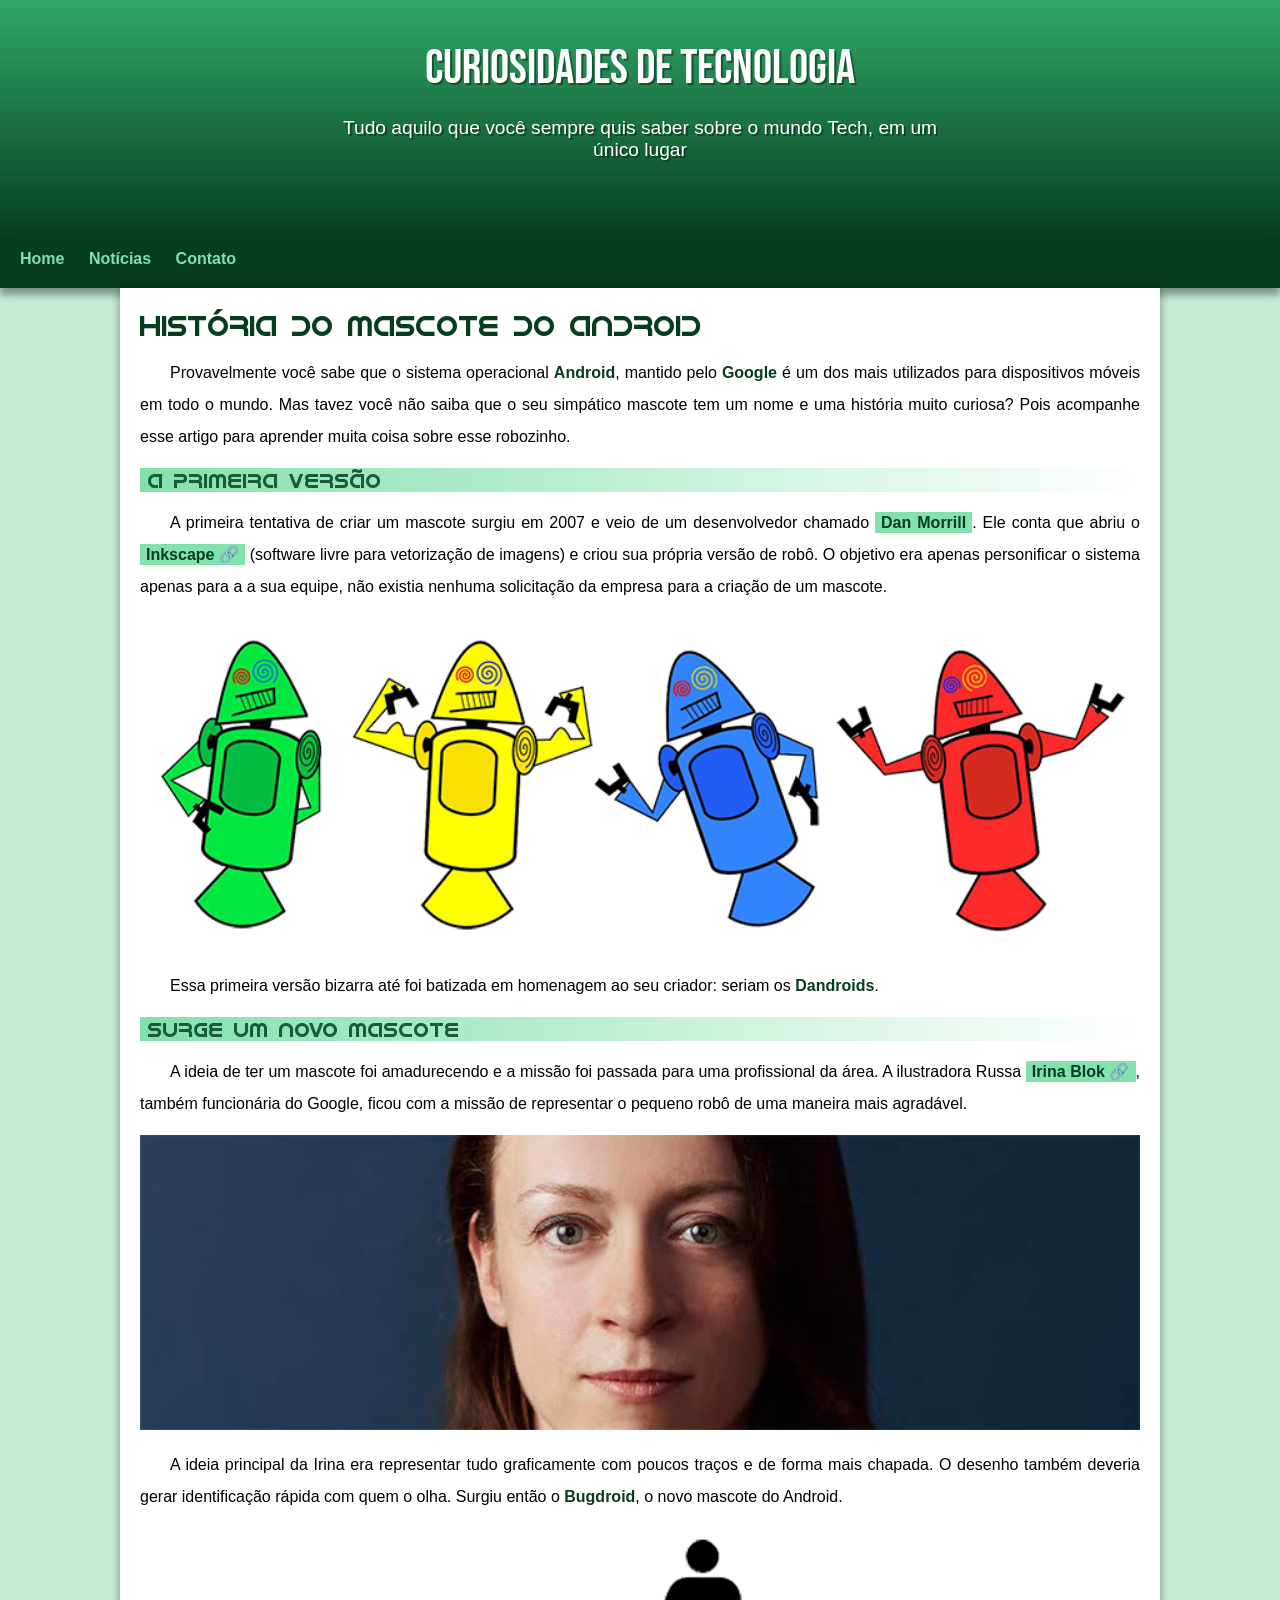
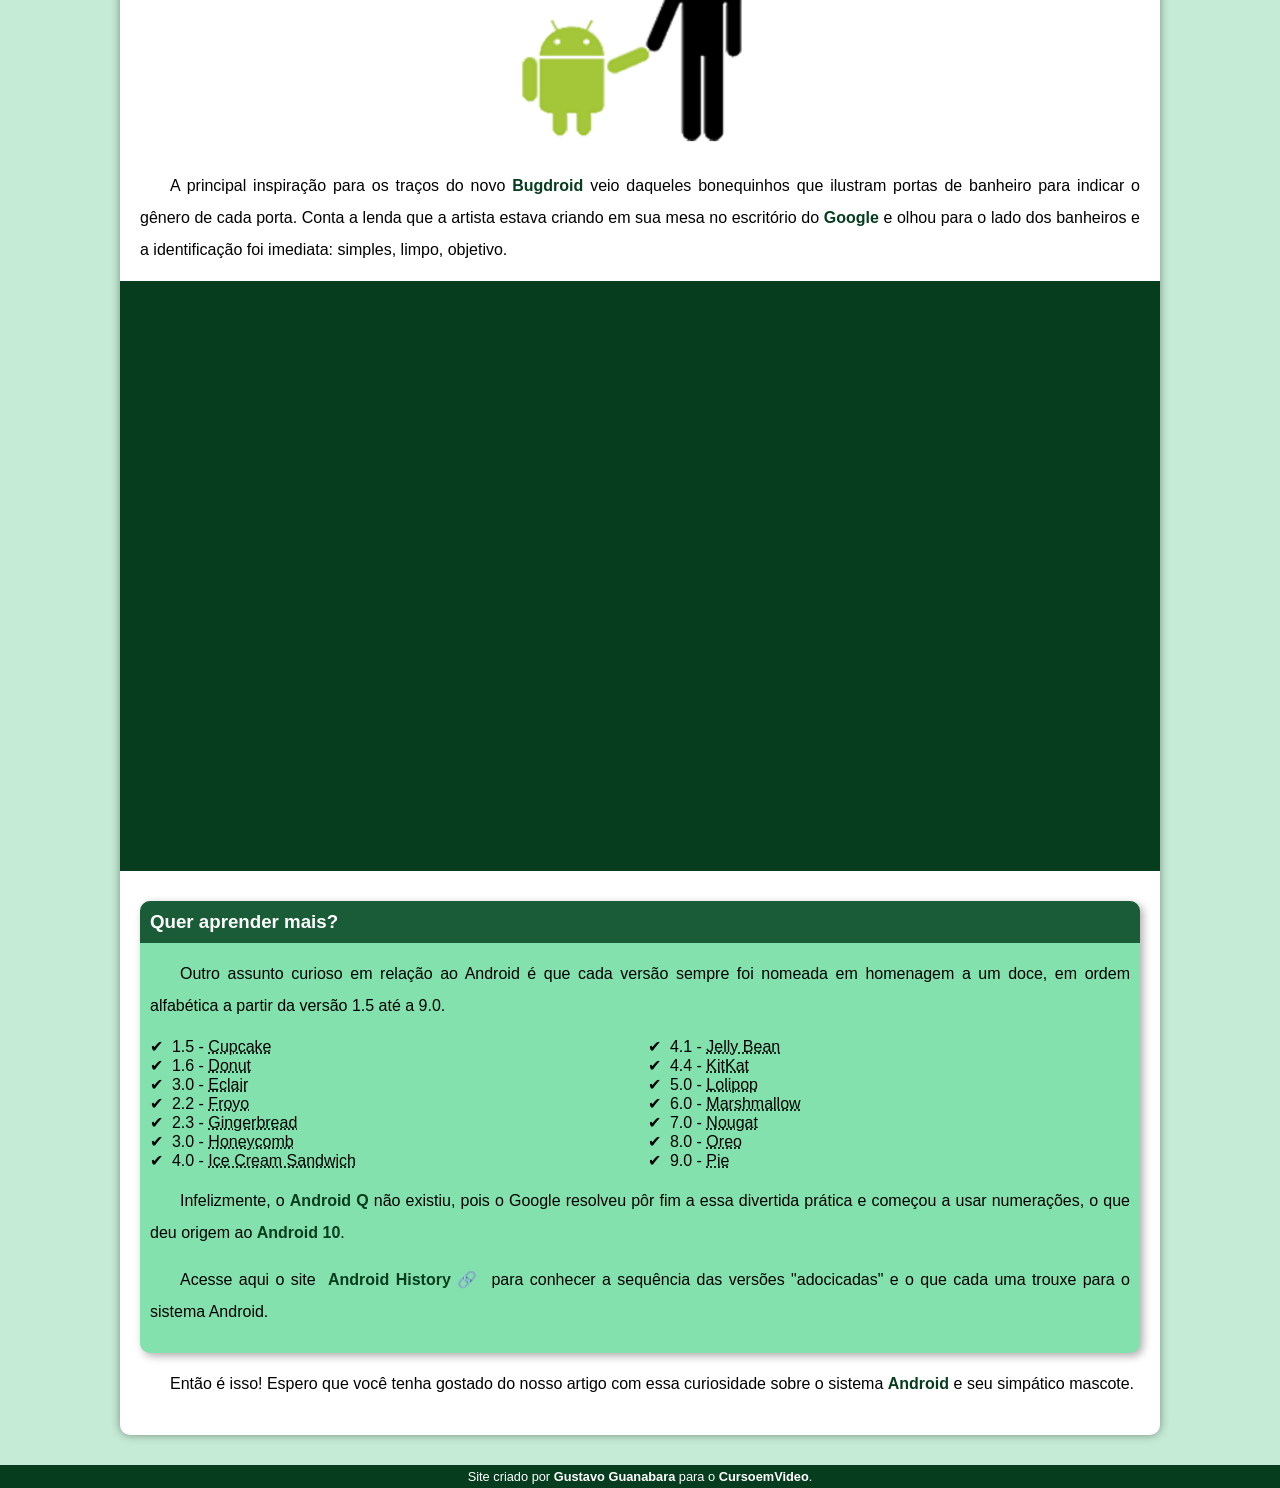
<file: index.html>
<!DOCTYPE html>
<html lang="pt-br">
<head>
    <meta charset="UTF-8">
    <meta name="viewport" content="width=device-width, initial-scale=1.0">
    <title>Como Surgiu o Mascote do Android?</title>
    <link rel="shortcut icon" href="imagens/favicon.ico" type="image/x-icon">
    <link rel="stylesheet" href="estilo/style.css">
</head>
<body>
<header>
    <h1>Curiosidades de Tecnologia</h1>
    
    <p>Tudo aquilo que você sempre quis saber sobre o mundo Tech, em um único lugar</p>
</header>
<nav>
    <a href="#">Home</a>
    <a href="#">Notícias</a>
    <a href="#">Contato</a>
</nav>
<main>
    <article>
        <h1>História do Mascote do Android</h1>
        
        <p>Provavelmente você sabe que o sistema operacional <strong>Android</strong>, mantido pelo <strong>Google</strong> é um dos mais utilizados para dispositivos móveis em todo o mundo. Mas tavez você não saiba que o seu simpático mascote tem um nome e uma história muito curiosa? Pois acompanhe esse artigo para aprender muita coisa sobre esse robozinho.</p>
        
        <h2>A primeira versão</h2>
        
        <p>A primeira tentativa de criar um mascote surgiu em 2007 e veio de um desenvolvedor chamado <a href="https://androidcommunity.com/dan-morrill-shows-us-the-android-mascot-that-almost-was-20130103/" target="_blank">Dan Morrill</a>. Ele conta que abriu o <a href="https://inkscape.org/pt-br/" target="_blank" class="externo">Inkscape</a> (software livre para vetorização de imagens) e criou sua própria versão de robô. O objetivo era apenas personificar o sistema apenas para a a sua equipe, não existia nenhuma solicitação da empresa para a criação de um mascote.</p>
        
        <picture>
            <source media="(max-width: 670px)" srcset="imagens/dan-droids-pq.png">
            <img src="imagens/dan-droids.png" alt="Primeiro mascote do Android">
        </picture>
        
        <p>Essa primeira versão bizarra até foi batizada em homenagem ao seu criador: seriam os <strong>Dandroids</strong>.</p>
        
        <h2>Surge um novo mascote</h2>
        
        <p>A ideia de ter um mascote foi amadurecendo e a missão foi passada para uma profissional da área. A ilustradora Russa <a href="https://www.irinablok.com/android" target="_blank" class="externo">Irina Blok</a>, também funcionária do Google, ficou com a missão de representar o pequeno robô de uma maneira mais agradável.</p>
        
        <picture>
            <source media="(max-width: 670px)" srcset="imagens/irina-blok-pq.jpg">
            <img src="imagens/irina-blok.jpg" alt="Irina Blok, criadora do Bugdroid">
        </picture>
        
        <p>A ideia principal da Irina era representar tudo graficamente com poucos traços e de forma mais chapada. O desenho também deveria gerar identificação rápida com quem o olha. Surgiu então o <strong>Bugdroid</strong>, o novo mascote do Android.</p>
        
        <img src="imagens/bugdroid.png" class="pequena" alt="Bugdroid">
        
        <p>A principal inspiração para os traços do novo <strong>Bugdroid</strong> veio daqueles bonequinhos que ilustram portas de banheiro para indicar o gênero de cada porta. Conta a lenda que a artista estava criando em sua mesa no escritório do <strong>Google</strong> e olhou para o lado dos banheiros e a identificação foi imediata: simples, limpo, objetivo.</p>
        
        <div class="video">
            <iframe width="560" height="315" src="https://www.youtube-nocookie.com/embed/l2UDgpLz20M?si=Edlfy0p9rwId6EWr" title="YouTube video player" frameborder="0" allow="accelerometer; autoplay; clipboard-write; encrypted-media; gyroscope; picture-in-picture; web-share" referrerpolicy="strict-origin-when-cross-origin" allowfullscreen></iframe>
        </div>
        
        <aside>
            <h3>Quer aprender mais?</h3>
            
            <p>Outro assunto curioso em relação ao Android é que cada versão sempre foi nomeada em homenagem a um doce, em ordem alfabética a partir da versão 1.5 até a 9.0.</p>
            
            <ul>
                <li>1.5 - <abbr title="Bolo de Copo">Cupcake</abbr></li>
                <li>1.6 - <abbr title="Rosquinha">Donut</abbr></li>
                <li>3.0 - <abbr title="Bomba">Eclair</abbr></li>
                <li>2.2 - <abbr title="Iogurte Congelado">Froyo</abbr></li>
                <li>2.3 - <abbr title="Biscoito de Gengibre">Gingerbread</abbr></li>
                <li>3.0 - <abbr title="Favo de Mel">Honeycomb</abbr></li>
                <li>4.0 - <abbr title="Sanduíche de Sorvete">Ice Cream Sandwich</abbr></li>
                <li>4.1 - <abbr title="Jujuba">Jelly Bean</abbr></li>
                <li>4.4 - <abbr title="KitKat">KitKat</abbr></li>
                <li>5.0 - <abbr title="Pirulito">Lolipop</abbr></li>
                <li>6.0 - <abbr title="Marshmallow">Marshmallow</abbr></li>
                <li>7.0 - <abbr title="Torrone">Nougat</abbr></li>
                <li>8.0 - <abbr title="Oreo">Oreo</abbr></li>
                <li>9.0 - <abbr title="Torta">Pie</abbr></li>
            </ul>
            
            <p>Infelizmente, o <strong>Android Q</strong> não existiu, pois o Google resolveu pôr fim a essa divertida prática e começou a usar numerações, o que deu origem ao <strong>Android 10</strong>.</p>
            
            <p>Acesse aqui o site <a href="https://www.android.com/why-android/" target="_blank" class="externo">Android History</a> para conhecer a sequência das versões "adocicadas" e o que cada uma trouxe para o sistema Android.</p>
        </aside>
        
        <p>Então é isso! Espero que você tenha gostado do nosso artigo com essa curiosidade sobre o sistema <strong>Android</strong> e seu simpático mascote.</p>

    </article>
</main>
         
<footer>
    <p>Site criado por <a href="https://gustavoguanabara.github.io/" target="_blank">Gustavo Guanabara</a> para o <a href="https://www.youtube.com/@cursoemvideo" target="_blank">CursoemVideo</a>.</p>
</footer>
</body>
</html>
</file>
<file: estilo/style.css>
@charset "UTF-8";

@import url('https://fonts.googleapis.com/css2?family=Bebas+Neue&display=swap');

@font-face{
    font-family: 'Android';
    src: url('../fontes/idroid.otf') format('opentype');
    font-weight: normal;
}

:root {
    --cor0: #c5ebd6;
    --cor1: #83e1ad;
    --cor2: #3ddc84;
    --cor3: #2fa866; 
    --cor4: #1a5c37;
    --cor5: #063d1e;

    --fonte-padrao: Arial, Verdana, Helvetica, sans-serif;
    --font-destaque: "Bebas Neue", sans-serif;
    --font-android: 'Android', sans-serif;
}

* {
    margin: 0px;
    padding: 0px;
}

body {
    background-color: var(--cor0);
    font-family: var(--fonte-padrao);
}

.externo::after {
    content: '\00A0\1F517';
    
}

header {
    background-image: linear-gradient(to bottom, var(--cor3), var(--cor5));
    height: 150px;
    text-align: center;
    padding-top: 40px;
    padding-bottom: 50px;
}

header > h1 {
    color: white;
    font-family: var(--font-destaque);
    font-size: 3em;
    margin-bottom: 20px;
    text-shadow: 2px 2px 0px rgba(0, 0, 0, 0.386);
    font-weight: normal;
}

header > p {
    font-family: var(--fonte-padrao);
    font-size: 1.2em;
    color: white;
    max-width: 600px;
    padding-right: 10px;
    padding-left: 10px;
    margin: auto;
    text-shadow: 2px 2px 0px rgba(0, 0, 0, 0.386);
    padding-bottom: 50px;
}

nav {
    background-color: var(--cor5);
    padding: 10px 10px 20px 10px;
    box-shadow: 0px 7px 7px rgba(0, 0, 0, 0.368);
}

nav > a {
    color: var(--cor1);
    padding: 10px;
    border-radius: 5px;
    text-decoration: none;
    font-weight: bold;
    transition-duration: .5s;
}

nav > a:hover {
    background-color: var(--cor3);
    color: var(--cor5);
}

main {
    min-width: 300px;
    max-width: 1000px;
    margin: auto;
    margin-bottom: 30px;
    padding: 20px;
    background-color: white;
    box-shadow: 0px 0px 10px rgba(0, 0, 0, 0.397);
    border-bottom-left-radius: 10px;
    border-bottom-right-radius: 10px;
}

main h1 {
    color: var(--cor5);
    font-family: var(--font-android);
    font-size: 1.8em;
    font-weight: normal;
}

main h2 {
    font-family: var(--font-android);
    color: var(--cor4);
    font-size: 1.3em;
    background-image: linear-gradient(to right, var(--cor1), transparent);
    text-indent: 8px;
    font-weight: normal;
}

main p {
    margin: 15px 0px;
    text-align: justify;
    text-indent: 30px;
    font-size: 1em;
    line-height: 2em;
}

main strong {
    color: var(--cor5);
    font-weight: bold;
}

main a {
    text-decoration: none; 
    font-weight: bold;
    color: var(--cor5);
    background-color: var(--cor1);
    padding: 2px 6px;
}

main a:hover {
    text-decoration: underline;
    color: var(--cor4);
}

main img {
    width: 100%;
}

main img.pequena {
    max-width: 350px;
    display: block;
    margin: auto;
}

div.video {
    background-color: var(--cor5);
    margin: 0px -20px 30px -20px;
    padding: 20px;
    padding-bottom: 57%;
    position: relative;
}

div.video > iframe {
    position: absolute;
    top: 5%;
    left: 5%;
    width: 90%;
    height: 90%;
}

aside {
    background-color: var(--cor1);
    padding: 10px;
    border-radius: 10px;
    box-shadow: 3px 3px 8px rgba(0, 0, 0, 0.322);
}

aside > h3 {
    background-color: var(--cor4);
    color: white;
    padding: 10px;
    margin: -10px -10px 0px -10px;
    border-radius: 10px 10px 0px 0px;
}

aside > ul {
    list-style-type: '\2714\00A0\00A0'; /*nao e compativel com todo tipo de navegador*/
    list-style-position: inside;
    columns: 2;
}

footer {
    background-color: var(--cor5);
    color: white;
    text-align: center;
    font-size: 0.8em;
    padding: 4px;
}

footer a {
    color: white;
    font-weight: bold;
    text-decoration: none;
}

footer a:hover {
    text-decoration: underline;
    color: var(--cor1);
}
</file>
